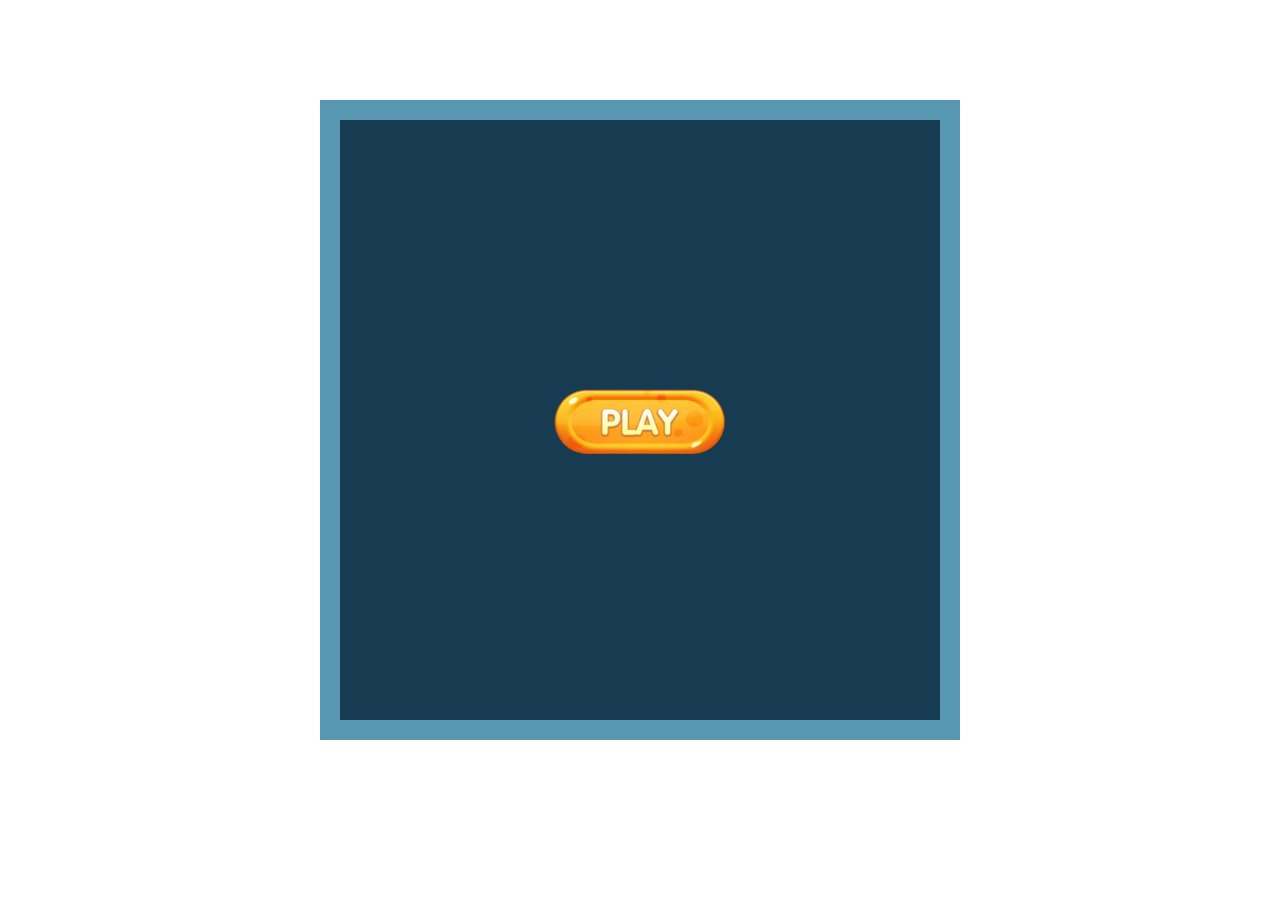
<file: snake in purejs/index.html>
<!DOCTYPE html>
<html lang="en">
<head>
    <meta charset="UTF-8">
    <meta name="viewport" content="width=device-width, initial-scale=1.0">
    <title>贪吃蛇</title>
    <link rel="stylesheet" href="css/index.css">
</head>
<body>
    <div class="content">
        <div class="btn startBtn"><button></button></div>
        <div class="btn pauseBtn"><button></button></div>
        <div id="snakeWrap"></div>
    </div>
    <script src="js/index.js"></script>
</body>
</html>
</file>
<file: snake in purejs/css/index.css>
.content{
    width: 640px;
    height: 640px;
    margin: 100px auto;
    position: relative;
}
.btn{
    width: 100%;
    height: 100%;
    position: absolute;
    left: 0;
    top: 0;
    z-index: 2;
    /* 遮罩层 */
    background-color: rgba(0, 0, 0, 0.3);
}

.btn button{
    /* 去掉表单元素的默认样式 */
    border: none;
    background: none;
    outline: none;
    /* 移到按钮光标变成小手的样式 */
    cursor: pointer;
    background-size: 100% 100%;
    position: absolute;
    left: 50%;
    top: 50%;
}
/* 开始按钮样式 */
.startBtn button{
    width: 200px;
    height: 200px;
    background-image: url(../image/startGame.png);
    margin-left: -100px;
    margin-top: -100px;
}
.pauseBtn{
    /* 暂停按钮默认不显示 */
    display: none;
}
/* 暂停按钮样式 */
.pauseBtn button{
    width: 70px;
    height: 70px;
    background-image: url(../image/pause.png);
    margin-left: -35px;
    margin-top: -35px;
}

/* snakeWrap样式 */
#snakeWrap{
    width: 600px;
    height: 600px;
    background: #225675;
    border: 20px solid #7dd9ff;
    position: relative;
}

.snakeHead{
    background-image: url(../image/snake.png);
    background-size: cover;
}
.snakeBody{
    background-color: #9ddbb1;
    border-radius: 50%;
}
.food{
    background-image: url(../image/food.png);
    background-size: cover;
}
</file>
